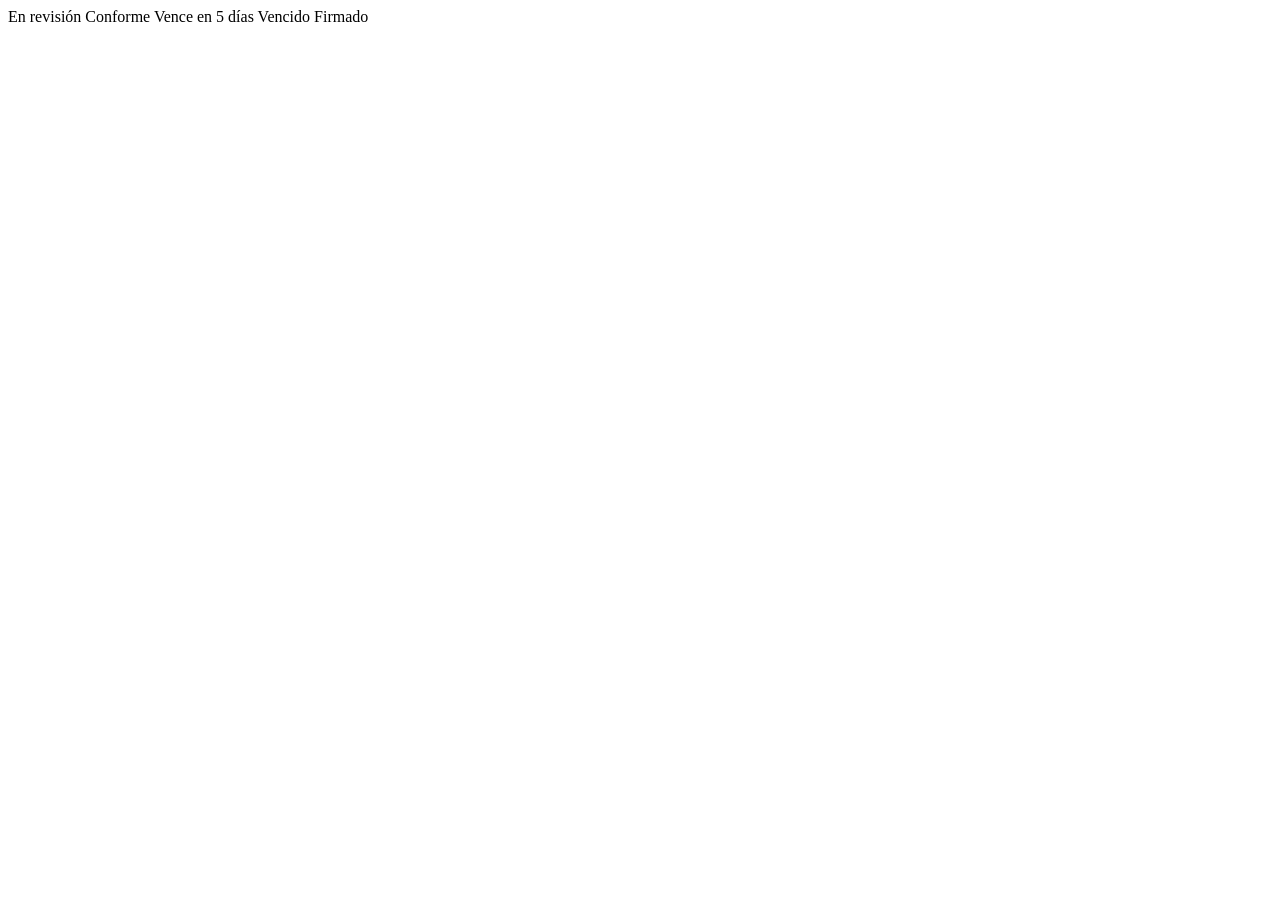
<file: marca-cumbre/project/components/Badge/preview.html>
<!-- @dsCard group="Estado" height=64 -->
<!doctype html>
<html lang="es">
<head><meta charset="utf-8"><title>Badge</title>
<link rel="stylesheet" href="https://fonts.googleapis.com/css2?family=Hanken+Grotesk:wght@400;500;600;700&family=Newsreader:ital,opsz,wght@0,6..72,300;0,6..72,400;1,6..72,300&family=IBM+Plex+Mono:wght@400;500&display=swap">
</head>
<body class="cu">
<div class="cu-row">
  <span class="cu-badge">En revisión</span>
  <span class="cu-badge ok">Conforme</span>
  <span class="cu-badge warn">Vence en 5 días</span>
  <span class="cu-badge lacre">Vencido</span>
  <span class="cu-badge firmado">Firmado</span>
</div>
</body>
</html>
</file>
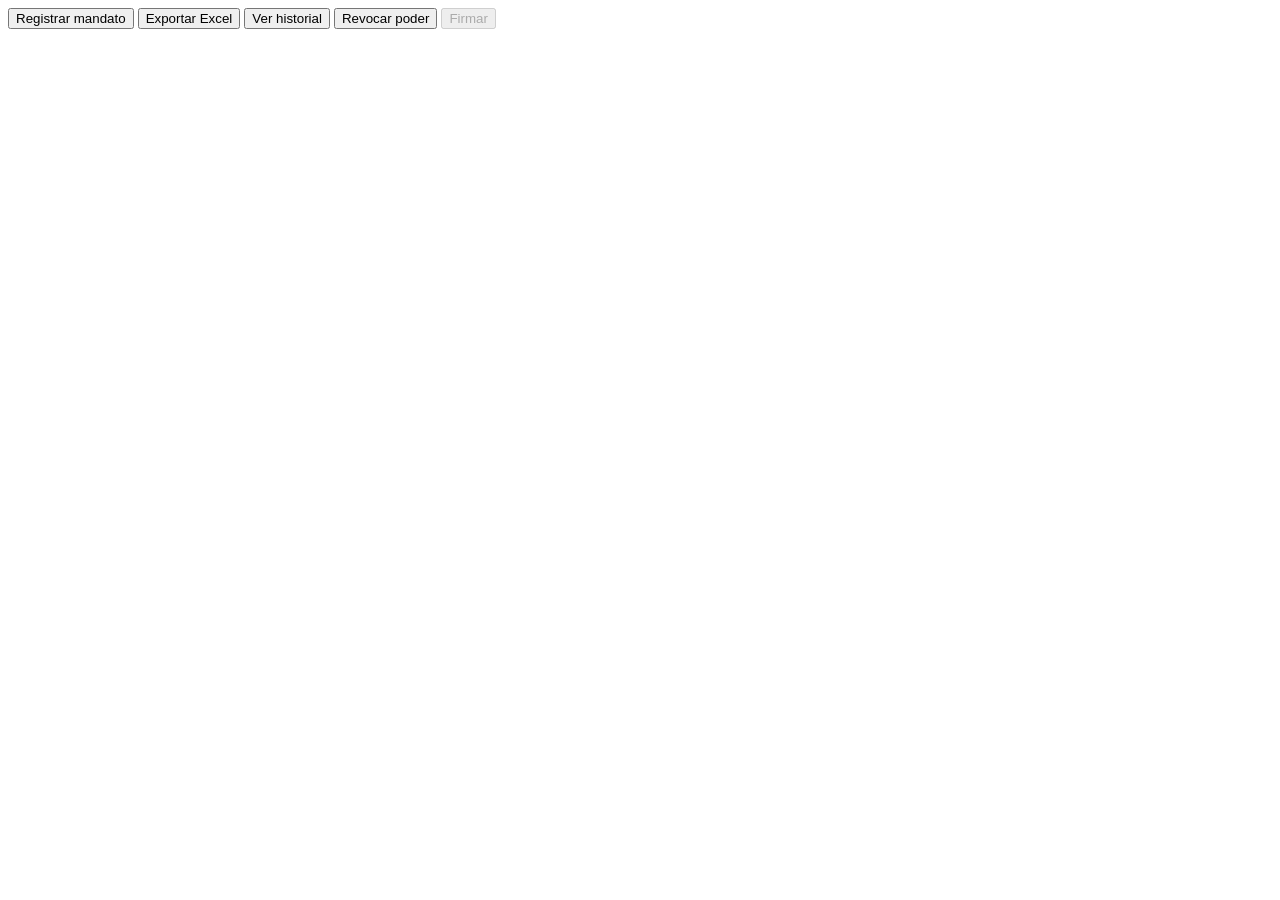
<file: marca-cumbre/project/components/Button/preview.html>
<!-- @dsCard group="Acciones" height=72 -->
<!doctype html>
<html lang="es">
<head><meta charset="utf-8"><title>Button</title>
<link rel="stylesheet" href="https://fonts.googleapis.com/css2?family=Hanken+Grotesk:wght@400;500;600;700&family=Newsreader:ital,opsz,wght@0,6..72,300;0,6..72,400;1,6..72,300&family=IBM+Plex+Mono:wght@400;500&display=swap">
</head>
<body class="cu">
<div class="cu-row">
  <button class="cu-btn primary" type="button">Registrar mandato</button>
  <button class="cu-btn" type="button">Exportar Excel</button>
  <button class="cu-btn quiet" type="button">Ver historial</button>
  <button class="cu-btn danger" type="button">Revocar poder</button>
  <button class="cu-btn primary" type="button" disabled>Firmar</button>
</div>
</body>
</html>
</file>
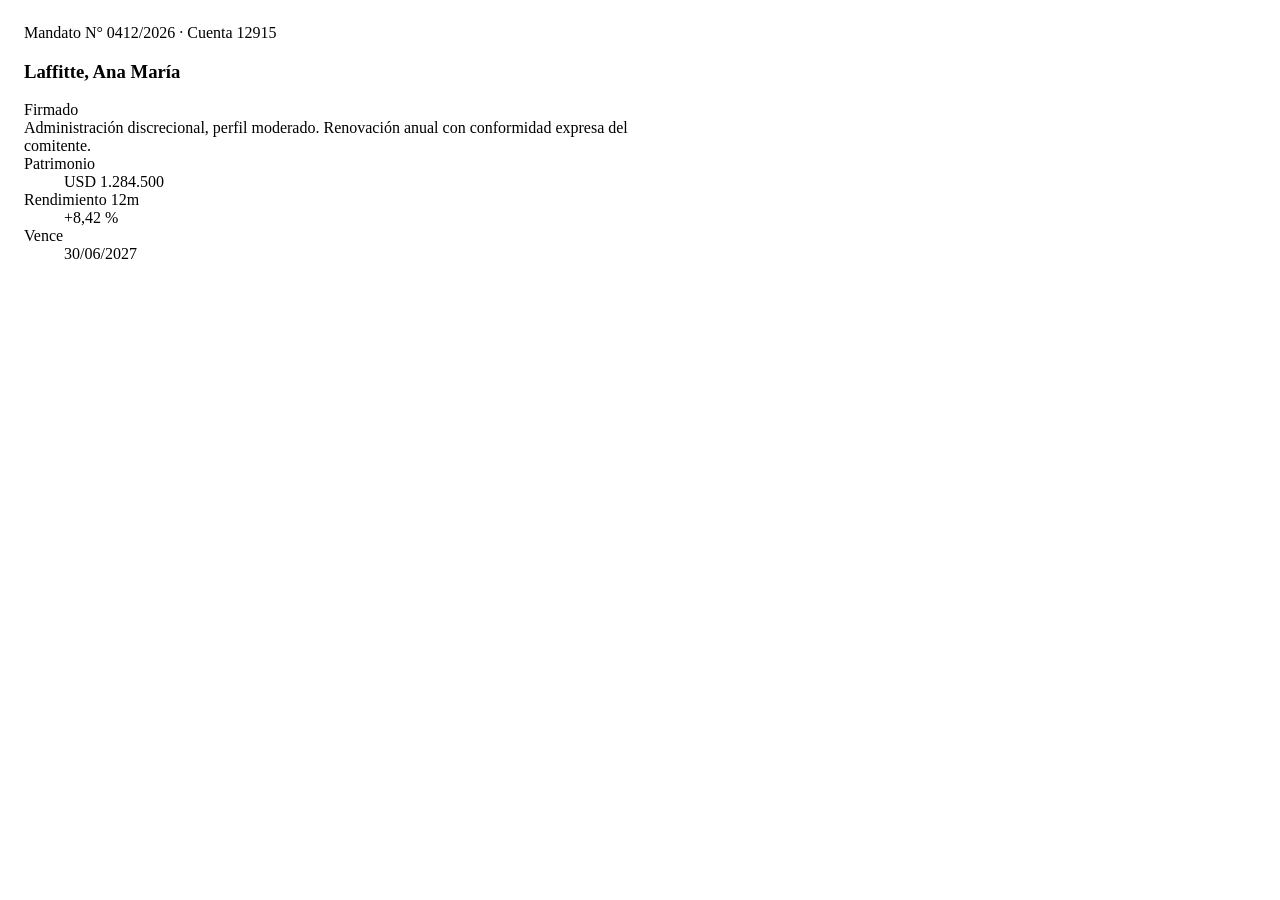
<file: marca-cumbre/project/components/CaseCard/preview.html>
<!-- @dsCard group="Contenido" height=240 -->
<!doctype html>
<html lang="es">
<head><meta charset="utf-8"><title>CaseCard</title>
<link rel="stylesheet" href="https://fonts.googleapis.com/css2?family=Hanken+Grotesk:wght@400;500;600;700&family=Newsreader:ital,opsz,wght@0,6..72,300;0,6..72,400;1,6..72,300&family=IBM+Plex+Mono:wght@400;500&display=swap">
</head>
<body class="cu">
<div style="padding:16px;max-width:620px">
  <article class="cu-card">
    <div class="cu-card-head">
      <div><div class="cu-card-ref">Mandato N° 0412/2026 · Cuenta 12915</div><h3>Laffitte, Ana María</h3></div>
      <span class="cu-badge firmado">Firmado</span>
    </div>
    <p style="margin:0;color:var(--ink-muted)">Administración discrecional, perfil moderado. Renovación anual con conformidad expresa del comitente.</p>
    <dl class="cu-card-seal" style="margin:0">
      <div><dt>Patrimonio</dt><dd>USD 1.284.500</dd></div>
      <div><dt>Rendimiento 12m</dt><dd class="laton">+8,42 %</dd></div>
      <div><dt>Vence</dt><dd>30/06/2027</dd></div>
    </dl>
  </article>
</div>
</body>
</html>
</file>
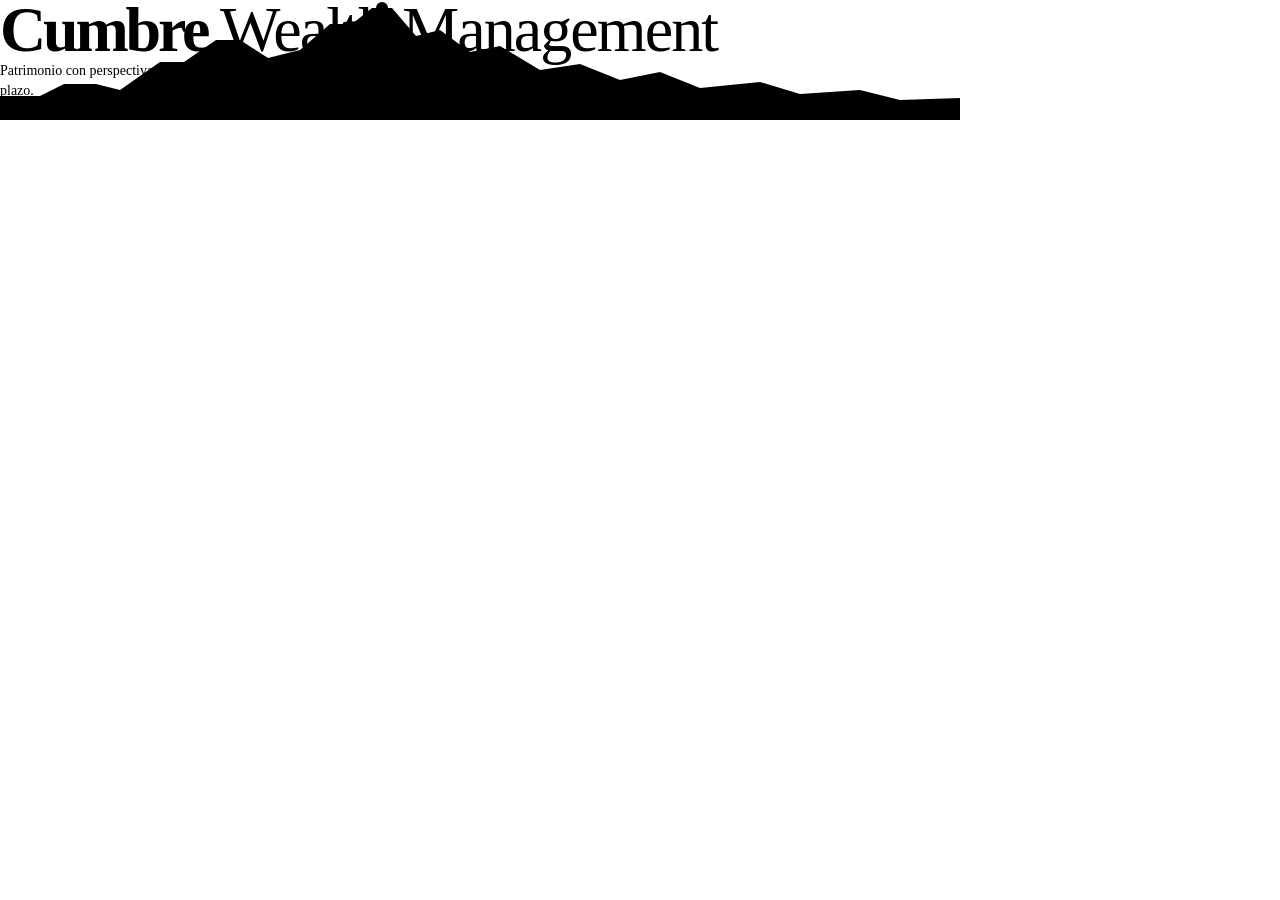
<file: marca-cumbre/project/components/Cover/preview.html>
<!-- @dsCard height=288 -->
<!doctype html>
<html lang="es">
<head>
<meta charset="utf-8">
<title>Cumbre Wealth Management</title>
<link rel="stylesheet" href="https://fonts.googleapis.com/css2?family=Hanken+Grotesk:wght@700&family=Newsreader:opsz,wght@6..72,300&display=swap">
<style>
  html, body { margin:0; height:100%; }
  body { background:var(--celeste); color:var(--ink); font-family:var(--font-sans); overflow:hidden; }
  .cover { position:relative; width:960px; height:288px; overflow:hidden; }
  .band { position:absolute; top:0; left:0; width:960px; height:120px; }
  .band svg { display:block; width:960px; height:120px; }
  .mountain { fill:var(--pizarra); }
  .horizon { fill:none; stroke:var(--ink); stroke-width:1.5; stroke-linejoin:round; }
  .row { fill:none; stroke:var(--celeste); stroke-width:1; stroke-linejoin:round; }
  .row.a { stroke-opacity:.22; }
  .row.b { stroke-opacity:.4; }
  .dot { fill:var(--laton); }
  .words { position:absolute; left:var(--space-12); right:var(--space-12); bottom:var(--space-8); }
  .name { margin:0; font-weight:700; font-size:64px; line-height:.95; letter-spacing:-.05em; color:var(--ink); white-space:nowrap; }
  .name em { font-family:var(--font-display); font-style:normal; font-weight:300; letter-spacing:-.03em; }
  .tag { margin:var(--space-2) 0 0 2px; font-size:14px; line-height:20px; color:var(--ink-soft); max-width:440px; }
</style>
</head>
<body>
<div class="cover">
<div class="band" aria-hidden="true">
<svg viewBox="0 0 960 120" width="960" height="120">
<!--
  blocks      celeste ground (el cielo, toda la portada) · pizarra cordillera de 960 de ancho y 8 a 112 de alto (la montaña, el bloque mayor) · laton un solo punto de 12px en el pico — ≈30% de 960×288 en pizarra
  arrangement una franja superior de lado a lado: la cordillera escalonada sangra por los dos bordes, el nombre debajo sobre el cielo
  pattern     líneas de cotización: el horizonte en ink y dos filas celeste dentro de la montaña, el motivo literal de la marca ("la cumbre se dibuja como la línea de un gráfico de mercado")
  scales      tramos planos de 20 a 40px, el pico a space-2 del borde superior, nombre a space-12 del borde izquierdo y space-8 del inferior
-->
<polygon class="mountain" points="0,96 40,96 64,84 96,84 120,90 160,62 184,62 216,40 240,40 268,58 300,50 330,24 352,24 372,8 392,8 416,36 440,30 470,52 500,46 540,70 580,64 620,80 660,72 700,88 760,82 800,94 860,90 900,100 960,98 960,120 0,120"></polygon>
<polyline class="row a" points="0,104.2 40,104.2 64,96.2 96,96.2 120,100.2 160,81.7 184,81.7 216,67.2 240,67.2 268,79.1 300,73.8 330,56.6 352,56.6 372,46.1 392,46.1 416,64.6 440,60.6 470,75.1 500,71.2 540,87.0 580,83.0 620,93.6 660,88.3 700,98.9 760,94.9 800,102.8 860,100.2 900,106.8 960,105.5"></polyline>
<polyline class="row b" points="0,111.4 40,111.4 64,107.0 96,107.0 120,109.2 160,99.1 184,99.1 216,91.2 240,91.2 268,97.7 300,94.8 330,85.4 352,85.4 372,79.7 392,79.7 416,89.8 440,87.6 470,95.5 500,93.4 540,102.0 580,99.8 620,105.6 660,102.7 700,108.5 760,106.3 800,110.6 860,109.2 900,112.8 960,112.1"></polyline>
<polyline class="horizon" points="0,96 40,96 64,84 96,84 120,90 160,62 184,62 216,40 240,40 268,58 300,50 330,24 352,24 372,8 392,8 416,36 440,30 470,52 500,46 540,70 580,64 620,80 660,72 700,88 760,82 800,94 860,90 900,100 960,98"></polyline>
<circle class="dot" cx="382" cy="8" r="6"></circle>
</svg>
</div>
<div class="words">
  <h1 class="name">Cumbre <em>Wealth Management</em></h1>
  <p class="tag">Patrimonio con perspectiva: decisiones con método, por escrito y a largo plazo.</p>
</div>
</div>
</body>
</html>
</file>
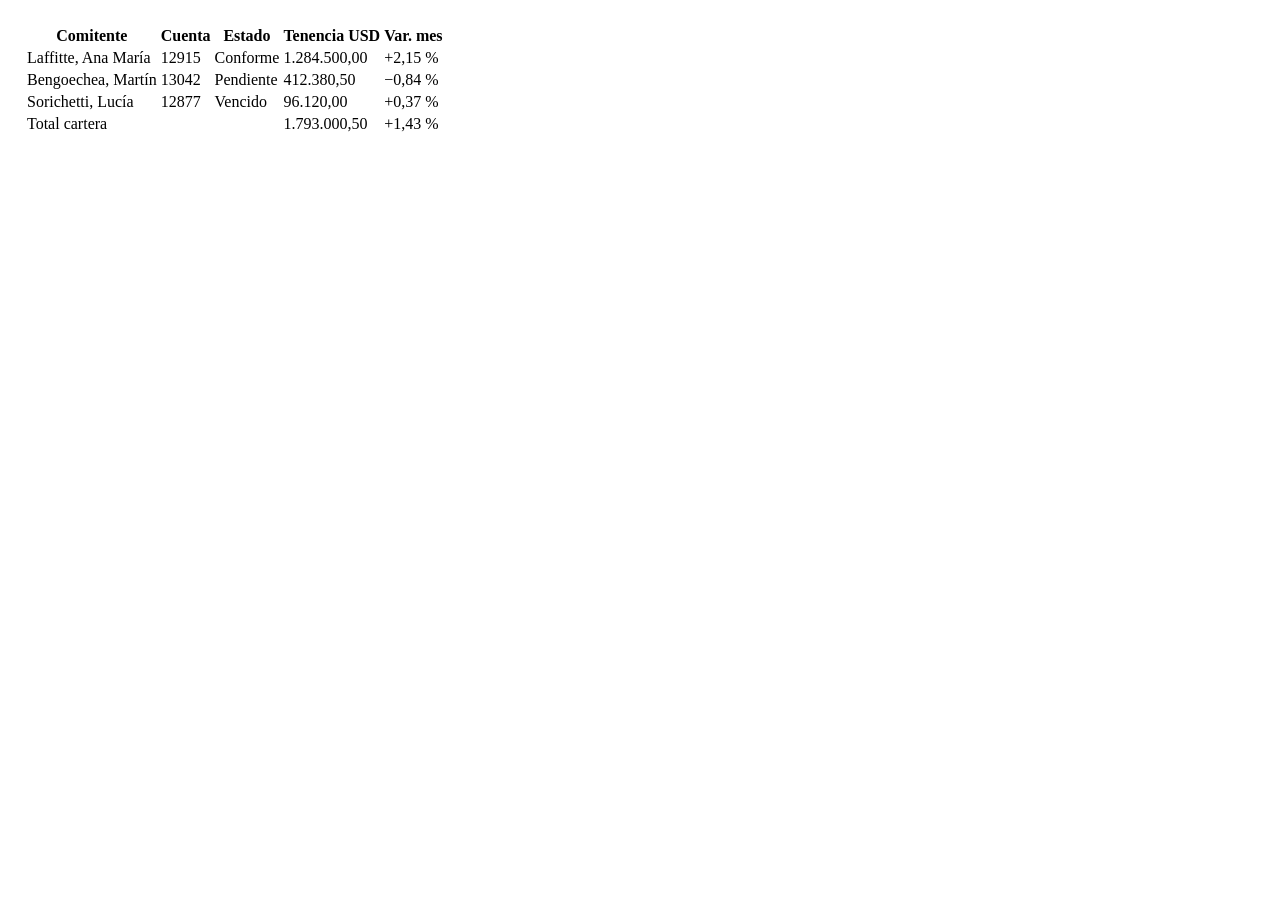
<file: marca-cumbre/project/components/DataTable/preview.html>
<!-- @dsCard group="Contenido" height=260 -->
<!doctype html>
<html lang="es">
<head><meta charset="utf-8"><title>DataTable</title>
<link rel="stylesheet" href="https://fonts.googleapis.com/css2?family=Hanken+Grotesk:wght@400;500;600;700&family=Newsreader:ital,opsz,wght@0,6..72,300;0,6..72,400;1,6..72,300&family=IBM+Plex+Mono:wght@400;500&display=swap">
</head>
<body class="cu">
<div style="padding:16px">
  <div class="cu-table-wrap">
    <table class="cu-table">
      <thead><tr><th>Comitente</th><th>Cuenta</th><th>Estado</th><th style="text-align:right">Tenencia USD</th><th style="text-align:right">Var. mes</th></tr></thead>
      <tbody>
        <tr><td>Laffitte, Ana María</td><td class="ref">12915</td><td><span class="cu-badge ok">Conforme</span></td><td class="num">1.284.500,00</td><td class="num pos">+2,15 %</td></tr>
        <tr><td>Bengoechea, Martín</td><td class="ref">13042</td><td><span class="cu-badge warn">Pendiente</span></td><td class="num">412.380,50</td><td class="num neg">−0,84 %</td></tr>
        <tr><td>Sorichetti, Lucía</td><td class="ref">12877</td><td><span class="cu-badge lacre">Vencido</span></td><td class="num">96.120,00</td><td class="num pos">+0,37 %</td></tr>
      </tbody>
      <tfoot><tr><td colspan="3">Total cartera</td><td class="num">1.793.000,50</td><td class="num pos">+1,43 %</td></tr></tfoot>
    </table>
  </div>
</div>
</body>
</html>
</file>
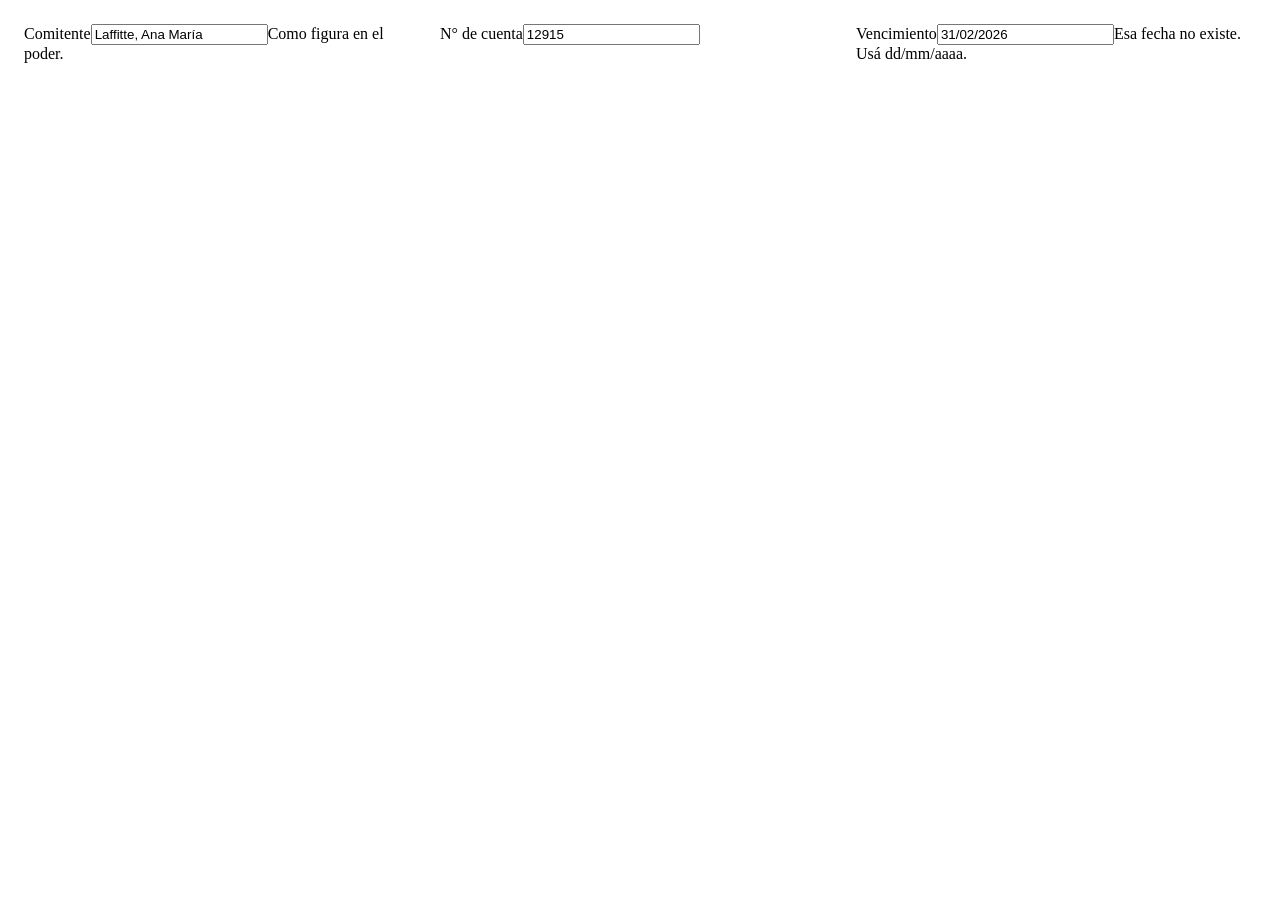
<file: marca-cumbre/project/components/Field/preview.html>
<!-- @dsCard group="Formularios" height=128 -->
<!doctype html>
<html lang="es">
<head><meta charset="utf-8"><title>Field</title>
<link rel="stylesheet" href="https://fonts.googleapis.com/css2?family=Hanken+Grotesk:wght@400;500;600;700&family=Newsreader:ital,opsz,wght@0,6..72,300;0,6..72,400;1,6..72,300&family=IBM+Plex+Mono:wght@400;500&display=swap">
<style>.grid{display:grid;grid-template-columns:repeat(auto-fit,minmax(200px,1fr));gap:16px;padding:16px}</style></head>
<body class="cu">
<div class="grid">
  <div class="cu-field"><label for="f-cli">Comitente</label><input id="f-cli" value="Laffitte, Ana María"><span class="help">Como figura en el poder.</span></div>
  <div class="cu-field"><label for="f-cta">N° de cuenta</label><input id="f-cta" class="mono" value="12915"></div>
  <div class="cu-field invalid"><label for="f-ven">Vencimiento</label><input id="f-ven" value="31/02/2026"><span class="help">Esa fecha no existe. Usá dd/mm/aaaa.</span></div>
</div>
</body>
</html>
</file>
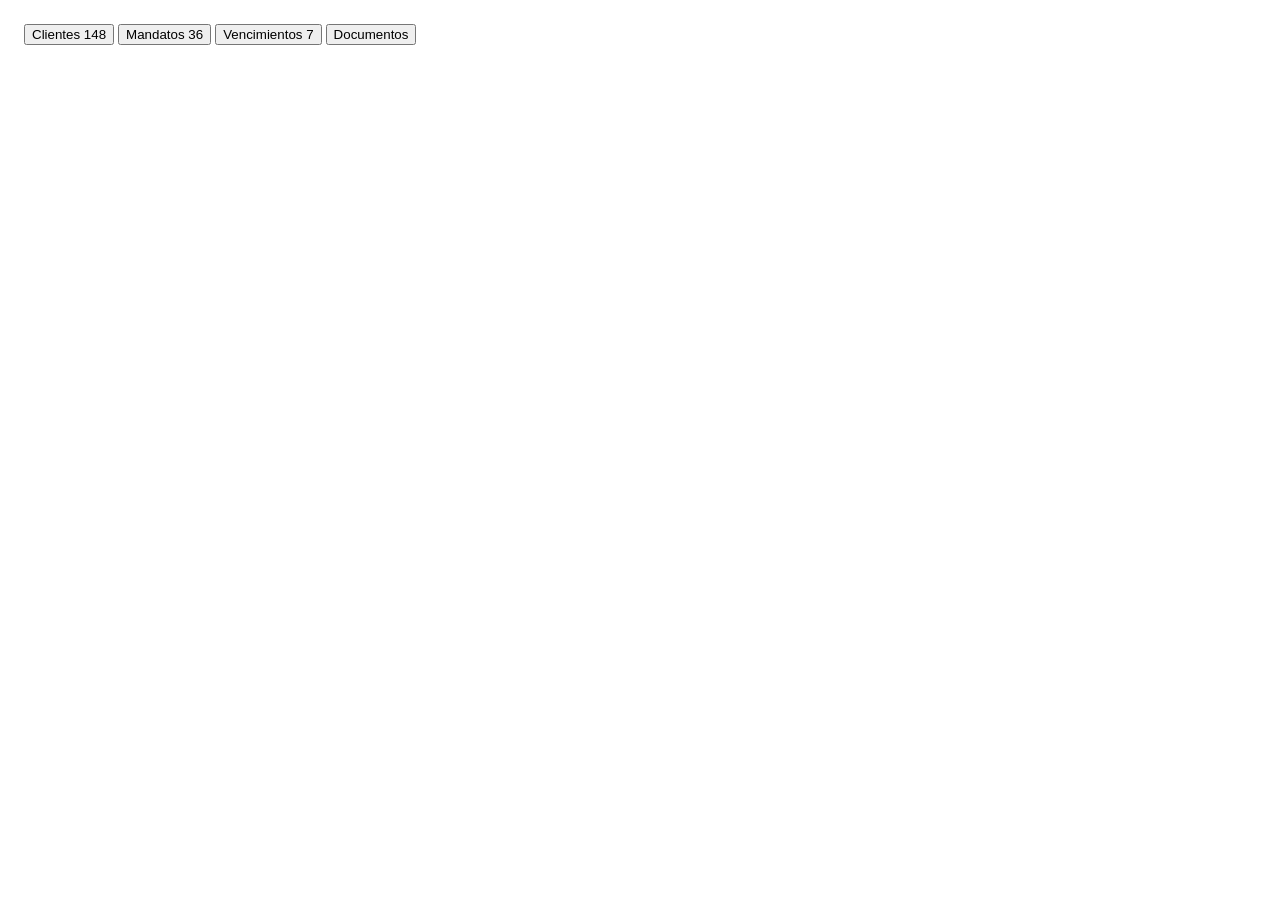
<file: marca-cumbre/project/components/Tabs/preview.html>
<!-- @dsCard group="Navegación" height=72 -->
<!doctype html>
<html lang="es">
<head><meta charset="utf-8"><title>Tabs</title>
<link rel="stylesheet" href="https://fonts.googleapis.com/css2?family=Hanken+Grotesk:wght@400;500;600;700&family=Newsreader:ital,opsz,wght@0,6..72,300;0,6..72,400;1,6..72,300&family=IBM+Plex+Mono:wght@400;500&display=swap">
</head>
<body class="cu">
<div style="padding:16px">
  <div class="cu-tabs" role="tablist">
    <button class="cu-tab" role="tab" aria-selected="true">Clientes <span class="n">148</span></button>
    <button class="cu-tab" role="tab" aria-selected="false">Mandatos <span class="n">36</span></button>
    <button class="cu-tab" role="tab" aria-selected="false">Vencimientos <span class="n">7</span></button>
    <button class="cu-tab" role="tab" aria-selected="false">Documentos</button>
  </div>
</div>
</body>
</html>
</file>
